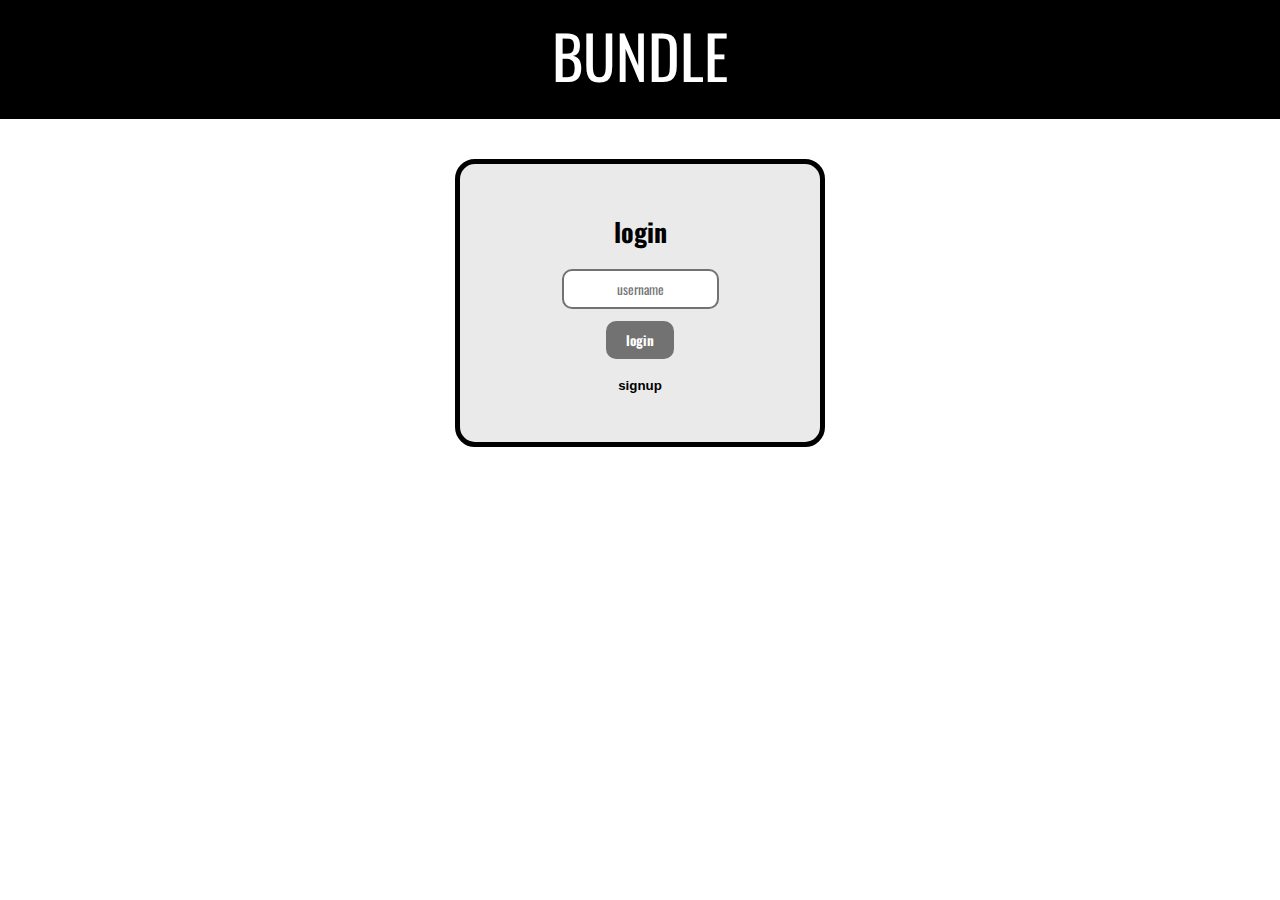
<file: index.html>
<!DOCTYPE html>
<html lan="en">
<head>
    <meta charset="utf-8">
    <title>BUNDLE</title>
    
    <link rel="stylesheet" href="./style/style.css">
    <script defer type="text/javascript" src="src/index.js"></script>
    
</head>

<body>
    <header>
        <h1>BUNDLE</h1>
        <button id="add-stock-btn">ADD STOCK</button>
        <button id="add-crypto-btn">ADD CRYPTO</button>
    </header>

    <div id="login">
        <form id="login-form">
            <h3>login</h3>
            <input type="text" id="username" placeholder="username" required>
            <input type="submit" value="login">
        </form>
        <button id="signup-btn">signup</button>
    </div>

    <div id="signup">
        <form id="signup-form">
            <h3>signup</h3>
            <input type="email" id="email" placeholder="email" required>
            <input type="text" id="username" placeholder="username" required>
            <input type="text" id="name" placeholder="fullname">
            <input type="submit" value="signup">
        </form>
        <button id="login-btn">login</button>
    </div>

    <div id="add-stock-crypto">
        <form id="stock-form">
            <h4>ADD <strong>STOCK</strong> TO YOUR PORTFOLIO</h4>
            <input type="text" id="ticker" placeholder="TICKER" required>
            <input type="number" id="num-share" placeholder="# OF SHARE" required>
            <input type="text" id="cost-share" placeholder="COST PER SHARE" data-type="currency" required>
            <input type="text" placeholder="MM/DD/YYYY" onfocus="(this.type='date')">
            <input type="submit" value="SUBMIT">
        </form>
        <form id="crypto-form">
            <h4>ADD <strong>CRYPTO</strong> TO YOUR PORTFOLIO</h4>
            <input type="text" id="symbol" placeholder="SYMBOL" required>
            <input type="number" id="num-token" placeholder="# OF TOKEN" required>
            <input type="text" id="cost-token" placeholder="COST PER TOKEN" data-type="currency" required>
            <input type="text" placeholder="MM/DD/YYYY" onfocus="(this.type='date')">
            <input type="submit" value="SUBMIT">
        </form>
    </div>
    

    <div id="container">
        <div class="subcontainer">
            <div class="left">
                <h1>PORTFOLIO VALUE:</h1>
            </div>
            <div class="right">
                <h1 id="portfolio">$ 0,000,000.00</h1>
            </div>
        </div>
        
        <div class="subcontainer">
            <div class="left">
                <h3>COST BASIS:</h3>
            </div>
            <div class="right">
                <h3 id="cost-basis">$ 0,000,000.00</h3>
            </div>
        </div>
        
        <div class="subcontainer">
            <div class="left">
                <h3>PROFIT / LOSS:</h3>
            </div>
            <div class="right">
                <h3 id="profit-loss">$ 0,000,000.00</h3>
            </div>
        </div>
    </div>
    
    
    <main>
        <div id="stock-edit-form">
            <h4>edit your <strong id="stock-to-edit"></strong> position</h4>
            <button id="close-btn-stock">close position</button>
            <button id="edit-btn-stock">edit position</button>

            <div id="delete-position-cont-stock" >
                <p>delete position?</p>
                <button id="yes-stock">yes</button>
                <button id="cancel-stock">cancel</button>
            </div>

            <div id="edit-position-cont-stock">
                <form id="edit-stock-form">
                    <p id="how-many-share-you-own"></p>
                    <input type="radio" name="add-or-sell" id="sell-stock-selection" value="decrease" checked> decrease the position by </br>
                    <input type="radio" name="add-or-sell" id="add-stock-selection" value="increase"> increase the position by </br>
                    <input type="number" id="how-many-share-to-edit" placeholder="# of share" required>
                    <input type="text" id="cost-share-add" placeholder="cost per share" data-type="currency">
                    <input type="submit" value="submit">
                </form>
                <button id="cancel-edit-btn">cancel</button>
            </div>
        </div>

        <section id=stock-container>
            <h2>STOCK POSITIONS</h2>
            <div id="stock-dashboard">
                <div>
                    <h3 class="left">STOCK PORTFOLIO VALUE:</h3>
                    <h3 class="right" id="stock-portfolio">$ 0,000,000.00</h3>
                </div>
                <div>
                    <h4 class="left">COST BASIS:</h4>
                    <h4 class="right" id="stock-cost-basis">$ 0,000,000.00</h4>
                </div>
                <div>
                    <h4 class="left">PROFIT / LOSS:</h4>
                    <h4 class="right" id="stock-profit-loss">$ 0,000,000.00</h4>
                </div>
            </div>
            <table id="stock-positions">
                <tr>
                    <th>TICKER</th>
                    <th>QUANTITY</th>
                    <th>COST</th>
                    <th>COST TOTAL</th>
                    <th>CURRENT PRICE</th>
                    <th>MARKET VALUE</th>
                    <th>UNREALIZED P/L</th>
                    <th></th>
                </tr>
            </table>
        </section>

        <div id="crypto-edit-form">
            <h4>edit your <strong id="crypto-to-edit"></strong> position</h4>
            <button id="close-btn-crypto">close position</button>
            <button id="edit-btn-crypto">edit position</button>

            <div id="delete-position-cont-crypto" >
                <p>delete position?</p>
                <button id="yes-crypto">yes</button>
                <button id="cancel-crypto">cancel</button>
            </div>

            <div id="edit-position-cont-crypto">
                <form id="edit-crypto-form">
                    <p id="how-many-token-you-own"></p>
                    <input type="radio" name="add-or-sell-crypto" id="sell-crypto-selection" value="decrease" checked> decrease the position by </br>
                    <input type="radio" name="add-or-sell-crypto" id="add-crypto-selection" value="increase"> increase the position by </br>
                    <input type="number" id="how-many-token-to-edit" placeholder="# of token" required>
                    <input type="text" id="cost-token-add" placeholder="cost per token" data-type="currency">
                    <input type="submit" value="submit">
                </form>
                <button id="cancel-edit-btn-crypto">cancel</button>
            </div>
        </div>

        <section id=crypto-container>
            <h2>CRYPTO POSITIONS</h2>
            <div id="crypto-dashboard">
                <div>
                    <h3 class="left">STOCK PORTFOLIO VALUE:</h3>
                    <h3 class="right" id="crypto-portfolio">$ 0,000,000.00</h3>
                </div>
                <div>
                    <h4 class="left">COST BASIS:</h4>
                    <h4 class="right" id="crypto-cost-basis">$ 0,000,000.00</h4>
                </div>
                <div>
                    <h4 class="left">PROFIT / LOSS:</h4>
                    <h4 class="right" id="crypto-profit-loss">$ 0,000,000.00</h4>
                </div>
            </div>
            <table id="crypto-positions">
                <tr>
                    <th>SYMBOL</th>
                    <th>QUANTITY</th>
                    <th>COST</th>
                    <th>COST TOTAL</th>
                    <th>CURRENT PRICE</th>
                    <th>MARKET VALUE</th>
                    <th>UNREALIZED P/L</th>
                    <th></th>
                </tr>
            </table>
            
        </section>
    </main>

    <footer>

    </footer>
</html>
</file>
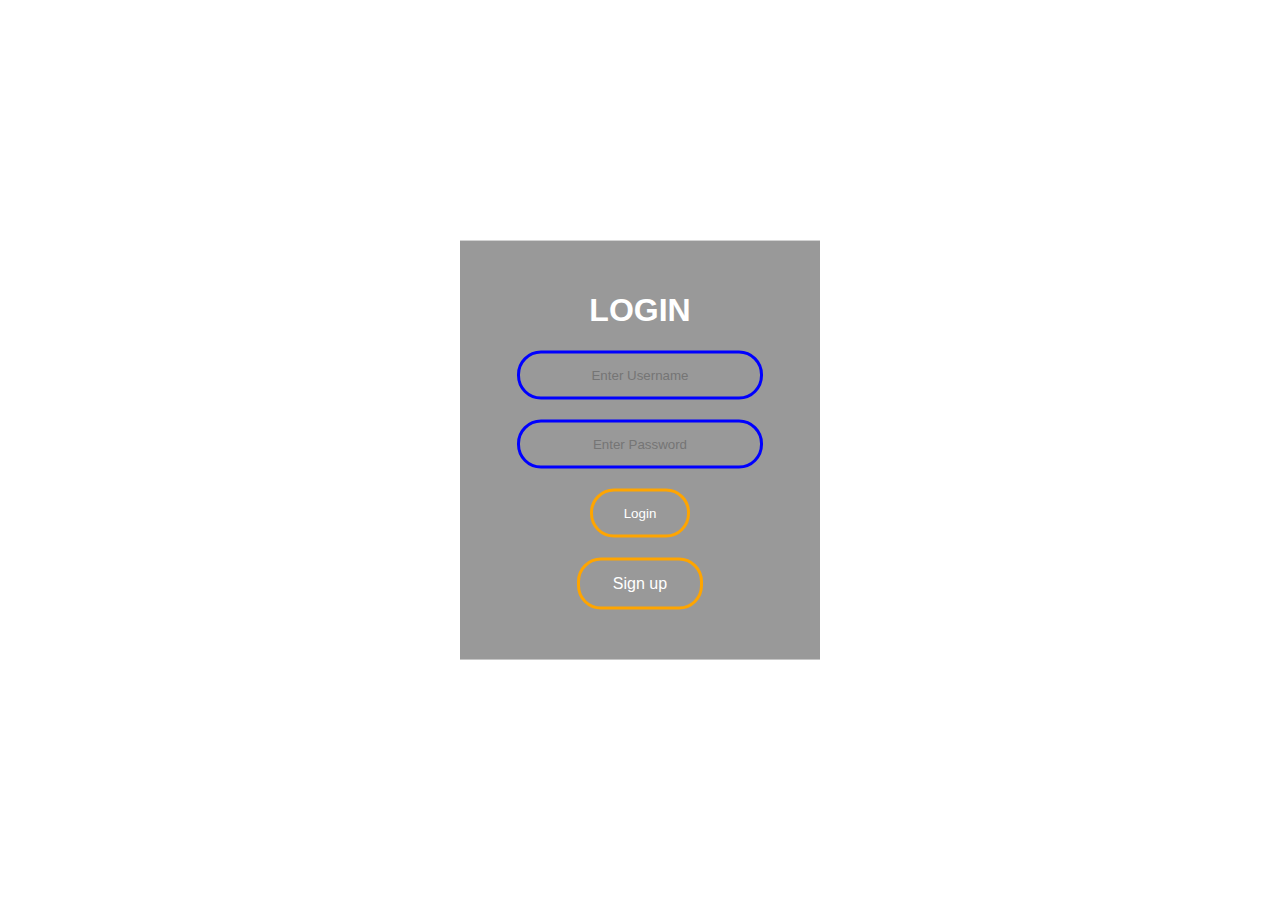
<file: login.html>
<!DOCTYPE html>
<html lan="en">
<head>
    <meta charset="utf-8">
    <title>BUNDLE</title>
    <link rel="stylesheet" href="./style/login.css">
</head>

<body>
    <div id="login">
        <form id="login-form">
            <h1>login</h1>
            <input type="text" id="username" name="" placeholder="Enter Username">
            <input type="password" id="password" name="" placeholder="Enter Password">
            <input type="submit" value="Login">
        </form>
        <p id="sign-up">Sign up</p>
    </div>
</body>
</html>
</file>
<file: style/style.css>
@import url('https://fonts.googleapis.com/css2?family=Oswald&display=swap');

body {
    margin: 0 auto;
    font-family: 'Oswald', sans-serif;
}

/* HEADER STYLE */
header {
    padding-top: 10px;
    background-size: cover;
    background-color: #000000;
    text-align: center;
}
header h1 {
    margin: 0px auto;
    padding-bottom: 20px;
    font-weight: normal;
    font-size: 60px;
    color: #ffffff;
}
header button {
    display: none;
    margin: -10px 15px 25px 15px;
    padding: 6px 15px;
    border: none;
    border-radius: 10px;
    font-family: 'Oswald', sans-serif;
    font-weight: bold;
    font-size: 16px;
}
header button:hover {
    background-color: #eaeaea;
    text-decoration: underline;
}


/* LOGIN FORM STYLE */
#login {
    display: block;
    width: 300px;
    margin: 40px auto;
    padding: 30px;
    background: #eaeaea;
    border: solid black;
    border-width: 5px;
    border-radius: 20px;
    text-align: center;
}
#login p {
    margin: 0px;
    font-size: 20px;
    font-weight: bold;
    -webkit-text-stroke-width: 0.75px;
    -webkit-text-stroke-color: #000000;
    color: transparent;
}
#login-form h3{
    margin-top: 18px;
    margin-bottom: 18px;
    font-size: 26px;
}
#login-form input {
    display: block;
    margin: 12px auto 12px auto;
    padding: 8px;
    border: solid #727272;
    border-width: 2px;
    border-radius: 10px;
    outline: none;
    text-align: center;
    font-family: 'Oswald', sans-serif;
    color: #727272;
}
#login-form input[type="text"]:focus {
    border-color: #000000;
}
#login-form input[type="submit"] {
    display: block;
    margin: 12px auto;
    padding: 9px 20px;
    border: none;
    background-color: #727272;
    text-align: center;
    font-family: 'Oswald', sans-serif;
    font-weight: bold;
    color: white;
}
#login-form input[type="submit"]:hover {
    background-color: #bebebe;
}
#login-form input[type="submit"]:focus {
    background-color: #000000;
}
#login-form div {
    margin: 18px auto;
}
#signup-btn {
    margin-bottom: 18px;
    border: none;
    background: none;
    font-weight: bold;
}
#signup-btn:hover{
    text-decoration: underline;
}


/* SIGNUP FORM STYLE */
#signup {
    display: none;
    width: 300px;
    margin: 40px auto;
    padding: 30px;
    background: #eaeaea;
    border: solid black;
    border-width: 5px;
    border-radius: 20px;
    text-align: center;
}
#signup-form h3{
    margin-top: 18px;
    margin-bottom: 18px;
    font-size: 26px;
}
#signup-form input {
    display: block;
    margin: 12px auto 12px auto;
    padding: 8px;
    border: solid #727272;
    border-width: 2px;
    border-radius: 10px;
    outline: none;
    text-align: center;
    font-family: 'Oswald', sans-serif;
    color: #727272;
}
#signup-form input[type="email"]:focus {
    border-color: #000000;
}
#signup-form input[type="text"]:focus {
    border-color: #000000;
}
#signup-form input[type="submit"] {
    display: block;
    margin: 12px auto;
    padding: 9px 20px;
    border: none;
    background-color: #727272;
    text-align: center;
    font-family: 'Oswald', sans-serif;
    font-weight: bold;
    color: white;
}
#signup-form input[type="submit"]:hover {
    background-color: #bebebe;
}
#signup-form input[type="submit"]:focus {
    background-color: #000000;
}
#signup-form div {
    margin: 18px auto;
}
#signup-form p {
    margin: 0px;
    font-size: 20px;
    font-weight: bold;
    -webkit-text-stroke-width: 0.75px;
    -webkit-text-stroke-color: #000000;
    color: transparent;
}
#login-btn {
    margin-bottom: 18px;
    border: none;
    background: none;
    font-weight: bold;
}
#login-btn:hover{
    text-decoration: underline;
}


/* STOCK & CRYPTO FORM STYLE */
#add-stock-crypto form {
    display: none;
    text-align: center;
    height: 180px;
    background-color: #eaeaea;
}
#add-stock-crypto form h4{
    font-weight: normal;
    font-size: 20px;
    margin: 0 auto;
    padding-top: 20px;
}
#add-stock-crypto input {
    margin: 12px 5px 5px 5px;
    padding: 8px;
    border: solid #727272;
    border-width: 2px;
    border-radius: 10px;
    outline: none;
    text-align: center;
    font-family: 'Oswald', sans-serif;
    color: #727272;
}
#add-stock-crypto input:focus {
    border-color: #000000;
}
#add-stock-crypto input[type="date"] {
    padding: 7px 8.5px;
    text-align: center;
}
#add-stock-crypto input[type="date"]::-webkit-calendar-picker-indicator {
    filter: invert(0.6);
}
#add-stock-crypto input[type="submit"] {
    display: block;
    margin: 12px auto;
    padding: 9px 20px;
    border: none;
    background-color: #727272;
    text-align: center;
    font-family: 'Oswald', sans-serif;
    font-weight: bold;
    color: white;
}
#add-stock-crypto input[type="submit"]:hover {
    background-color: #bebebe;
} 
#add-stock-crypto input[type="submit"]:focus {
    background-color: #000000;
}


/* CONTAINER STYLE */
#container {
    display: none;
    text-align: center;
    height: 220px;
    width: 1000px;
    margin: 30px auto;
    background-color: #eaeaea;
    border: solid black;
    border-width: 5px;
    border-radius: 20px;
}
.subcontainer {
    display: block;
}
.subcontainer div {
    display: inline-block;
    width: 400px;
}
.left {
    text-align: right;
    margin-right: 5px;
}
.left h1 {
    margin-top: 20px;
    margin-bottom: 10px;
    font-size: 50px;
    font-weight: normal;
    -webkit-text-stroke-width: 1.5px;
    -webkit-text-stroke-color: #000000;
    color: transparent;
}
.left h3 {
    margin: 5px auto;
    font-size: 24px;
    font-weight: normal;
    letter-spacing: 0.25mm;
    -webkit-text-stroke-width: 1px;
    -webkit-text-stroke-color: #000000;
    color: transparent;
}
.right {
    text-align: left;
    margin-left: 5px;
}
.right h1 {
    margin-top: 20px;
    margin-bottom: 10px;
    font-size: 50px;
    font-weight: normal;
    letter-spacing: 0.125mm;
}
.right h3 {
    margin: 5px auto;
    font-size: 24px;
    font-weight: normal;
    letter-spacing: 0.125mm;
}


/* MAIN STYLE */
main {
    display: none;
    width: 1000px;
    margin: 20px auto;
}
h2 {
    margin-bottom: 0px;
    font-weight: normal;
    font-size: 36px;
}

/* STOCK CONTAINER */
#stock-dashboard div {
    display: inline-block;
    margin-right: 20px;
}
#stock-dashboard h3 { 
    display: inline-block;
    margin-top: 10px;
    font-size: 22px;
    font-weight: normal;
}
#stock-dashboard h4 { 
    display: inline-block;
    margin-top: 10px;
    font-size: 18px;
    font-weight: normal;
}
#stock-dashboard h3.left {
    margin-right: 0px;
    color: #727272;
}
#stock-dashboard h4.left {
    margin-right: 0px;
    color: #727272;
}

/* CRYPTO CONTAINER */
#crypto-dashboard div {
    display: inline-block;
    margin-right: 20px;
}
#crypto-dashboard h3 { 
    display: inline-block;
    margin-top: 10px;
    font-size: 22px;
    font-weight: normal;
}
#crypto-dashboard h4 { 
    display: inline-block;
    margin-top: 10px;
    font-size: 18px;
    font-weight: normal;
}
#crypto-dashboard h3.left {
    margin-right: 0px;
    color: #727272;
}
#crypto-dashboard h4.left {
    margin-right: 0px;
    color: #727272;
}

/* TABLE STYLE */ 
table {
    width: 100%;
    border-collapse: collapse;
}
tr {
    height: 24px;
    text-align: left;
    font-weight: normal;
}
tr:nth-child(even) {
    background-color: #f2f2f2;
}
th {
    font-weight: normal;
    font-size: 16px;
}
td {
    font-size: 12px;
}
.edit-btn-stock-container, .edit-btn-crypto-container {
    text-align: center;
}
.edit-btn-stock, .edit-btn-crypto {
    display: block;
    margin: auto;
}

/* EDIT FORMS */
#stock-edit-form, #crypto-edit-form {
    display: none;
    width: 300px;
    margin: 20px auto;
    padding: 20px;
    background: #eaeaea;
    border: solid #000000;
    border-width: 5px;
    border-radius: 20px;
    text-align: center;
}
#stock-edit-form h4 {
    margin-top: 0;
    margin-bottom: 0px;
    font-weight: normal;
    font-size: 20px;
}
#crypto-edit-form h4 {
    margin-top: 0;
    margin-bottom: 0px;
    font-weight: normal;
    font-size: 20px;
}
#stock-edit-form button {
    display: inline-block;
    margin: 12px 10px;
    padding: 7px 20px;
    border: none;
    border-radius: 10px;
    background-color: #727272;
    text-align: center;
    font-family: 'Oswald', sans-serif;
    color: #ffffff;
}
#stock-edit-form button:hover {
    background-color: #bebebe;
}
#crypto-edit-form button {
    display: inline-block;
    margin: 12px 10px;
    padding: 7px 20px;
    border: none;
    border-radius: 10px;
    background-color: #727272;
    text-align: center;
    font-family: 'Oswald', sans-serif;
    color: #ffffff;
}
#delete-position-cont-stock, #delete-position-cont-crypto {
    display: none;
}
#delete-position-cont-stock p {
    margin-bottom: 0px;
    font-size: 20px;
}
#delete-position-cont-crypto p {
    margin-bottom: 0px;
    font-size: 20px;
}
#delete-position-cont-stock button {
    background-color: #000000;
}
#delete-position-cont-crypto button {
    background-color: #000000;
}
#edit-position-cont-stock, #edit-position-cont-crypto {
    display: none;
}
#edit-position-cont-stock p {
    margin-bottom: 8px;
    font-size: 20px;
}
#edit-position-cont-cryoto p {
    margin-bottom: 8px;
    font-size: 20px;
}
#how-many-share-to-edit, #how-many-token-to-edit {
    display: block;
    margin: 10px auto 5px auto;
    padding: 5px;
    border: solid #727272;
    border-width: 2px;
    border-radius: 10px;
    outline: none;
    text-align: center;
    font-family: 'Oswald', sans-serif;
    color: #727272;
}
#cost-share-add, #cost-token-add {
    display: none;
    margin: 10px auto 5px auto;
    padding: 5px;
    border: solid #727272;
    border-width: 2px;
    border-radius: 10px;
    outline: none;
    text-align: center;
    font-family: 'Oswald', sans-serif;
    color: #727272;
}
#edit-stock-form input[type="radio"]:checked {
    border-color: #000000;
}
#edit-crypto-form input[type="radio"]:checked {
    border-color: #000000;
}
#edit-stock-form input[type="submit"] {
    display: block;
    margin: 15px auto 5px auto;
    padding: 7px 20px;
    border: none;
    border-radius: 10px;
    background-color: #000000;
    text-align: center;
    font-family: 'Oswald', sans-serif;
    color: #ffffff;
}
#edit-crypto-form input[type="submit"] {
    display: block;
    margin: 15px auto 5px auto;
    padding: 7px 20px;
    border: none;
    border-radius: 10px;
    background-color: #000000;
    text-align: center;
    font-family: 'Oswald', sans-serif;
    color: #ffffff;
}
#stock-edit-form #cancel-edit-btn {
    display: block;
    margin: 15px auto 5px auto;
    padding: 7px 20px;
    border: none;
    border-radius: 10px;
    background-color: #000000;
    text-align: center;
    font-family: 'Oswald', sans-serif;
    color: #ffffff;
}
#crypto-edit-form #cancel-edit-btn-crypto {
    display: block;
    margin: 15px auto 5px auto;
    padding: 7px 20px;
    border: none;
    border-radius: 10px;
    background-color: #000000;
    text-align: center;
    font-family: 'Oswald', sans-serif;
    color: #ffffff;
}
</file>
<file: style/login.css>
body{
    margin: 0;
    padding: 0;
    font-family: sans-serif;
}

#login {
    width: 300px;
    padding: 30px;
    position: absolute;
    top: 50%;
    left: 50%;
    transform: translate(-50%, -50%);
    background: rgba(0,0,0,0.4);
    text-align: center;
}

#login-form h1 {
    color: white;
    text-transform: uppercase;
    font-weight: 700px;
}

#login-form #username, #password {
    background: none;
    display: block;
    margin: 20px auto;
    text-align: center;
    border: 3px solid blue;
    padding: 14px 10px;
    width: 220px;
    outline: none;
    color: white;
    border-radius: 24px;
    transition: 0.25px
}

#login-form input[type="submit"]{
    background: none;
    display: block;
    margin: 20px auto;
    text-align: center;
    border: 3px solid orange;
    padding: 14px 10px;
    width: 100px;
    outline: none;
    color: white;
    border-radius: 24px;
    transition: 0.25px
}

#sign-up{
    display: block;
    margin: 20px auto;
    text-align: center;
    border: 3px solid orange;
    padding: 14px 10px;
    width: 100px;
    outline: none;
    color: white;
    border-radius: 24px;
    transition: 0.25px'
}
</file>
